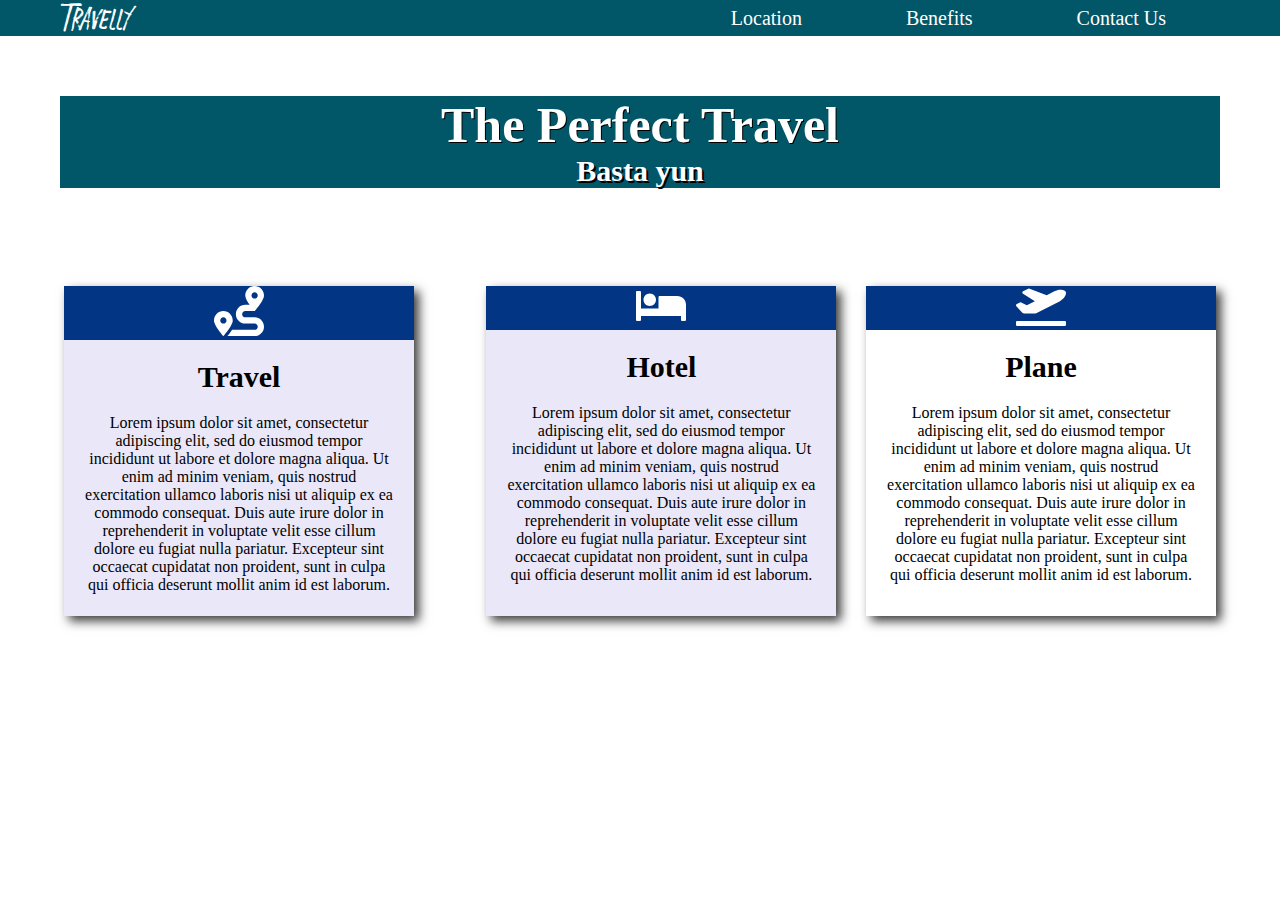
<file: html/benefits.html>
<!DOCTYPE html>
<html lang="en">
<head>
    <meta charset="utf-8">
    <meta name="viewport" content="width=device-width, initial-scale=1.0">
    <meta http-equiv="X-UA-Compatible" content="ie=edge">
    <title>TRAVEL</title>
    <link rel="stylesheet" href="../css/style.css" />
</head>
<body class="alu4">
    <header>
        <a href="../index.html" class="logo">Travelly</a>
        <nav>
            <ul class="nana">
                <li><a href="location.html">Location</a></li>
                <li><a href="benefits.html">Benefits</a></li>
                <li><a href="contact.html">Contact Us</a></li>
            </ul>
        </nav>
    </header>
    <div class="simula3">
        <h1 class="sulat5">The Perfect Travel</h1>
        <h3 class="sulat6">Basta yun</h3>
    </div>
    <div class="kahon1">
	<div class ="icon">
	<img src="../img/route-solid.svg">
	</div>
        <p class="bukas1">Travel</p>
        <p class="bukas2">Lorem ipsum dolor sit amet, consectetur adipiscing elit, sed do eiusmod tempor incididunt ut labore et dolore magna aliqua. Ut enim ad minim veniam, quis nostrud exercitation ullamco laboris nisi ut aliquip ex ea commodo consequat. Duis aute irure dolor in reprehenderit in voluptate velit esse cillum dolore eu fugiat nulla pariatur. Excepteur sint occaecat cupidatat non proident, sunt in culpa qui officia deserunt mollit anim id est laborum.</p>
    </div>
    <div class ="kahon2">
	<div class ="icon">
	<img src="../img/bed-solid.svg">
	</div>
        <p class ="bukas1">Hotel</p>
        <p class ="bukas2">Lorem ipsum dolor sit amet, consectetur adipiscing elit, sed do eiusmod tempor incididunt ut labore et dolore magna aliqua. Ut enim ad minim veniam, quis nostrud exercitation ullamco laboris nisi ut aliquip ex ea commodo consequat. Duis aute irure dolor in reprehenderit in voluptate velit esse cillum dolore eu fugiat nulla pariatur. Excepteur sint occaecat cupidatat non proident, sunt in culpa qui officia deserunt mollit anim id est laborum.</p>
    </div>
    <div class ="kahon3">
	<div class ="icon">
	<img src="../img/plane-departure-solid.svg">
	</div>
        <p class="bukas1">Plane</p>
        <p class= "bukas2">Lorem ipsum dolor sit amet, consectetur adipiscing elit, sed do eiusmod tempor incididunt ut labore et dolore magna aliqua. Ut enim ad minim veniam, quis nostrud exercitation ullamco laboris nisi ut aliquip ex ea commodo consequat. Duis aute irure dolor in reprehenderit in voluptate velit esse cillum dolore eu fugiat nulla pariatur. Excepteur sint occaecat cupidatat non proident, sunt in culpa qui officia deserunt mollit anim id est laborum.</p>
    </div>
</body>
</html>
</file>
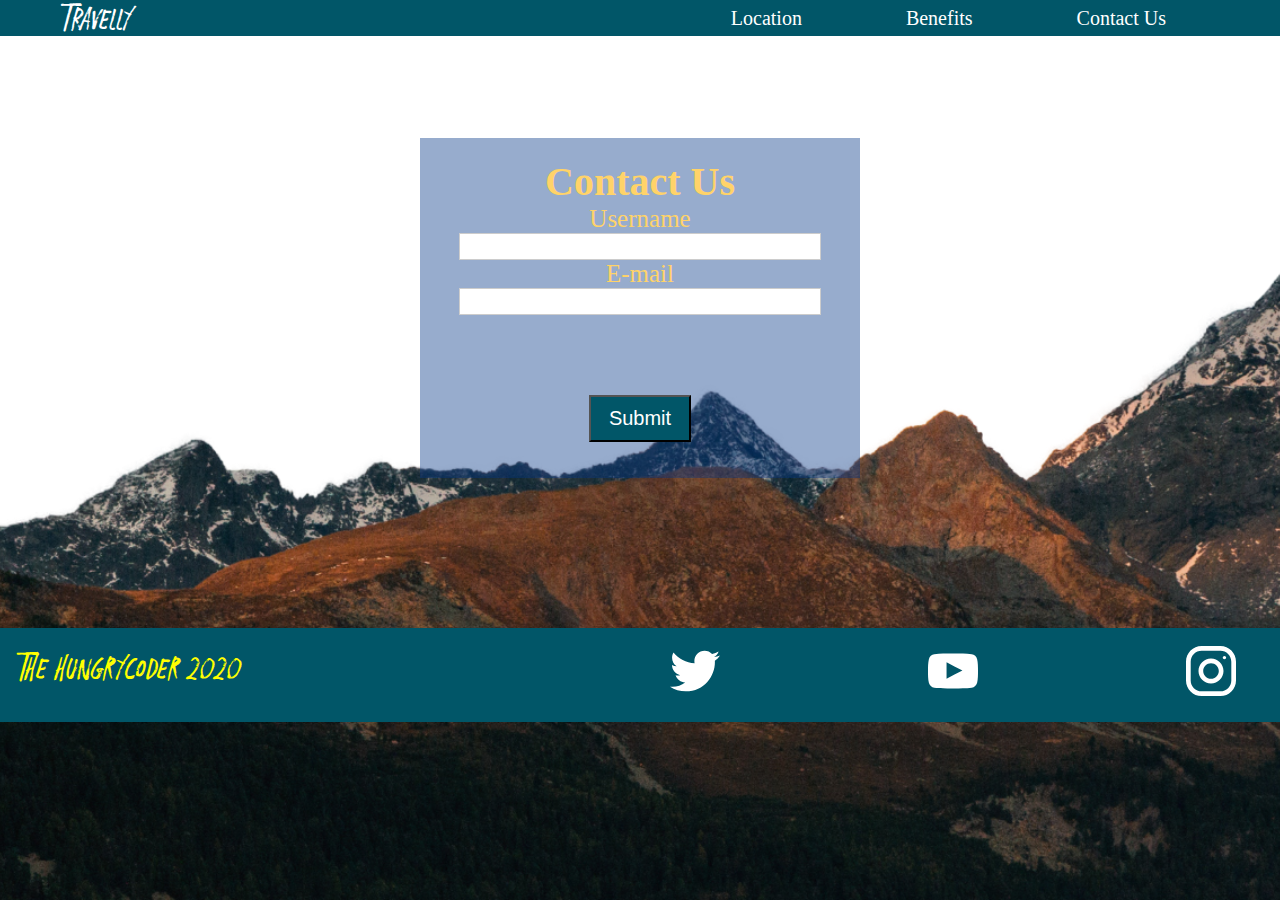
<file: html/contact.html>
<!DOCTYPE html>
<html lang="en">
<head>
    <meta charset="utf-8">
    <meta name="viewport" content="width=device-width, initial-scale=1.0">
    <meta http-equiv="X-UA-Compatible" content="ie=edge">
    <title>Contact Us</title>
    <link rel="stylesheet" href="../css/style.css" />
</head>
<body class="alu3">
    <header>
        <a href="../index.html" class="logo">Travelly</a>
        <nav>
            <ul class="nana">
                <li><a href="location.html">Location</a></li>
                <li><a href="benefits.html">Benefits</a></li>
                <li><a href="contact.html">Contact Us</a></li>
            </ul>
        </nav>
    </header>
    <div class="box">
        <h1 class="text5">Contact Us</h1>
        <form>
            <p class="but">Username</p>
            <input type="text" placeholder="">
            <p class="contactp">E-mail</p>
            <input type="text" placeholder="">
            <p></p>
            <button type="button" class="btn">Submit</button>
        </form>
    </div>
<footer>
    <p class="hunger">THE HUNGRYCODER 2020</p>
	<a href="www.twitter.com/hunger"><img src="../img/twitter.svg" class="twt"></a>
	<a href="www.youtube.com/hunger"><img src="../img/youtube.svg" class="yt"></a>
	<a href="www.instagram.com/hunger"><img src="../img/instagram.svg" class="ins"></a>

</footer>
 
</body>
</html>
</file>
<file: css/style.css>
*{
    margin: 0px;
    padding: 0px;
}
@font-face{
	font-family:"Odachi";
	src: url(../font/Odachi\ 400.otf);
}
@font-face{
	font-family:"NoirRegular";
	src: url(../font/NoirStd-Regular.ttf);
}
@font-face{
	font-family:"NoirBold";
	src:url(../font/NoirPro-Bold.ttf);
}

html{
    box-sizing: border-box;
    margin: 0;
    padding: 0;
    height: 100%;
}
.alu1{
    background-image: url("../img/talon.jpg");
    background-repeat: no-repeat;
    background-size: cover; 
    background-position: center;
    background-color: white;
    height: 100%;
}
.alu2{
    background-image: url("../img/bansa.png"), url(../img/ulap.png);
    background-repeat: no-repeat, repeat;
    background-size: cover;
    background-position: center;
    height: 100%;
}

.alu3{
    background-image: url("../img/bundok.png");
    background-repeat: no-repeat;
    background-size: cover;
    background-position: center;
    height: 100%;
}
.alu4{
    background-color: white;
    background-repeat: no-repeat;
    background-size: cover;
    background-position: center;
    height: 100%;
}
img{
	width:50px;
	background-position:center;
	background-size: cover;

}
.box1.icon{ 
	line-height:30px;
	background: #015668;
	 background-size:cover;
}

li, a{
    font-weight: 500;
    font-size:  20px;
    color: white;
    text-decoration: none;
    font-family: "Noir";
   
}
header{
    background-color: #015668;
    display: flex;
    justify-content: space-evenly;
    align-items: center;
    padding: 0px 5%;
}
.logo{
    margin-right: auto;
    cursor: pointer;
    font-family: "Odachi";
    font-size: 30px;
}
.nana{
    list-style: none;
}
.nana li{
    display: inline-block;
    padding: 0px 50px;
}
.nana li a:hover {
    color: black;
}
.nana li a{
    transition:  all 0.3s ease 0s;
}
.simula1{
    text-align: center;
    font-size: 30px;
    color: white;
}
.sulat1{
    text-decoration: none;
    font-family: "Noir";
    padding: 50px;
    text-shadow: 2px 2px black;
}
.sulat2{
    font-family: "Noir";
    text-shadow: 2px 2px black;
}
.btn{
    width: auto;
    padding: 10px 18px;
    background-color:  #015668;
    font-size: 20px;
    cursor: pointer;
    color: white;
    margin-top: 80px;
}
button:hover{
    background-color: black;
}

.simula2{
    text-align: left;
    font-size: 40px;
    padding: 200px 4%;
    margin: auto;
    color: #ffd369;
	font-family: "Noir";
}
.sulat3{
    font-weight: bold;
    text-shadow: 2px 2px black;
    text-decoration: underline;
}
.sulat4{
    text-shadow: 2px 2px black;
}
.sulat5{
	    width: 100%;
    text-align: center;
    background-color: #015668;
	padding: 0;
    margin: 0;
    font-size: 50px;
    color: white;
}
.sulat6{
	    width: 100%;
    text-align: center;
    background-color: #015668;
	padding: 0;
    margin: 0;
    color: white;
	font-size: 30px;
}
.box{
    width: 300px;
    text-align: center;
    background: rgba(2, 54, 133, 0.411);
    padding: 20px;
    margin: 8% auto 0;
    font-size: 16px;
    color: #ffd369;;
}
input[type=text]{
    width: 80%;
    padding: 5px 5%;
    display: inline-block;
    border: 1px solid #cccccc;
}
.simula3{
    text-align: center;
    background-size: cover;
    padding: 20px;
	margin: 40px; 
    font-family: "Noir";
    font-weight: bold;
    font-size: 50px;
    color: white;
}
.sulat5{
    text-shadow: 1px 1px black;
}
.sulat6{
    text-shadow:2px 2px black;
}
.kahon1{
    width: 350px;
	height: 330px;
    text-align: center;
    background: rgba(52, 15, 185, 0.1);
    box-shadow: 5px 5px 10px rgba(0, 0, 0, 0.774);
    margin: 3% auto 0;
    color: black;
    left: 5%;
    position: absolute;
}
.icon{
    background-color:  rgb(2, 54, 133);

}
.bukas1{
    text-align: center;
    padding: 20px;
    font-weight: bold;
    font-size: 30px;
}
.bukas2{
    text-align: center;
    padding: 0px 20px 20px 20px;
    
}
.kahon2{
    width: 350px;
	height: 330px;
    text-align: center;
    background: rgba(52, 15, 185, 0.1);
    box-shadow: 5px 5px 10px rgba(0, 0, 0, 0.774);
    margin: 3% 0px 0 0;
    color: black;
    left: 38%;
    position: absolute;
}
.kahon3{
    width: 350px;
	height: 330px;
    text-align: center;
    box-shadow: 5px 5px 10px rgba(0, 0, 0, 0.774);
    margin: 3% auto 0;
    color: black;
    right: 5%;
    position: absolute;
}
.text5{
font-size: 40px;
}
.box{
	width: 400px;
    height: 300px;
    margin-bottom: 150px;
	
}
.but{
    font-size: 25px;
}
.contactp{
    font-size: 25px;
}
footer{
  left: 0;
  bottom: 0;
  width: 1309px;
  background-color: #015668;
  text-align: justify;
  color: yellow;
  font-family: "Odachi";
  font-size: xx-large;
  padding:20px;
  margin-top: 50px;

}
.twt{
    margin-left:650px ;

}
.yt{
   margin-left: 200px;
}
.ins{
    margin-left: 200px ;
}
.hunger{
    margin-bottom: -40px;
}
</file>
